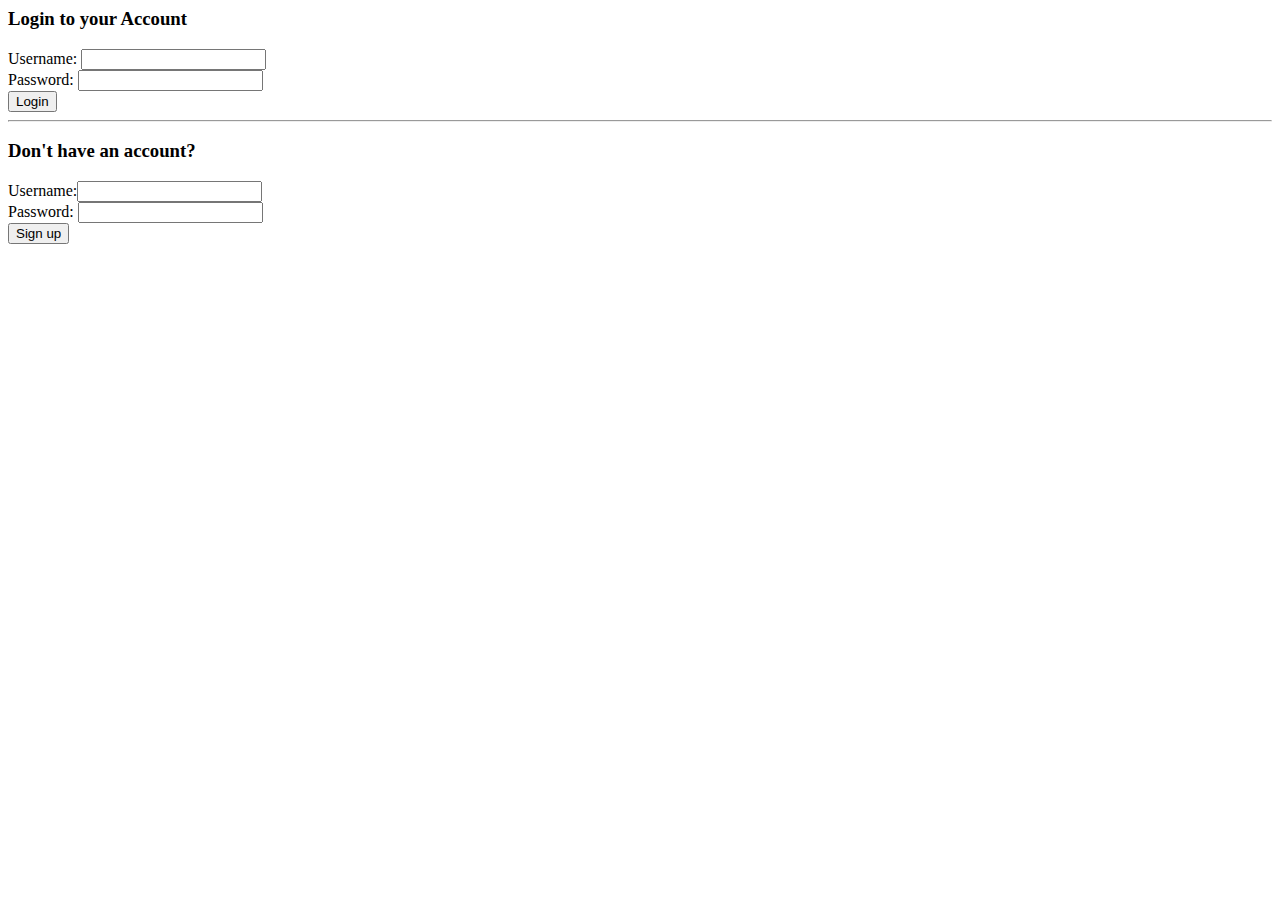
<file: ui/register.html>
<html>
<body>
    
    <div id="content">
        <h3>Login to your Account</h3>
        <div>
            Username: <input type="text" id="username" /><br/>
            Password: <input type="password" id="password" /><br/>
            <input type="submit" id="login" value="Login" />
            
        </div>
        <hr/>
        <h3>Don't have an account?</h3>
        <div>
            Username:<input type="text" id="uname" /><br/>
            Password: <input type="password" id="pwd" /><br/>
            <input type="submit" id="signup" value="Sign up" />
            
        </div>
    </div>
    <script type="text/javascript" src="/ui/login.js"></script>
</body>
</html>
</file>
